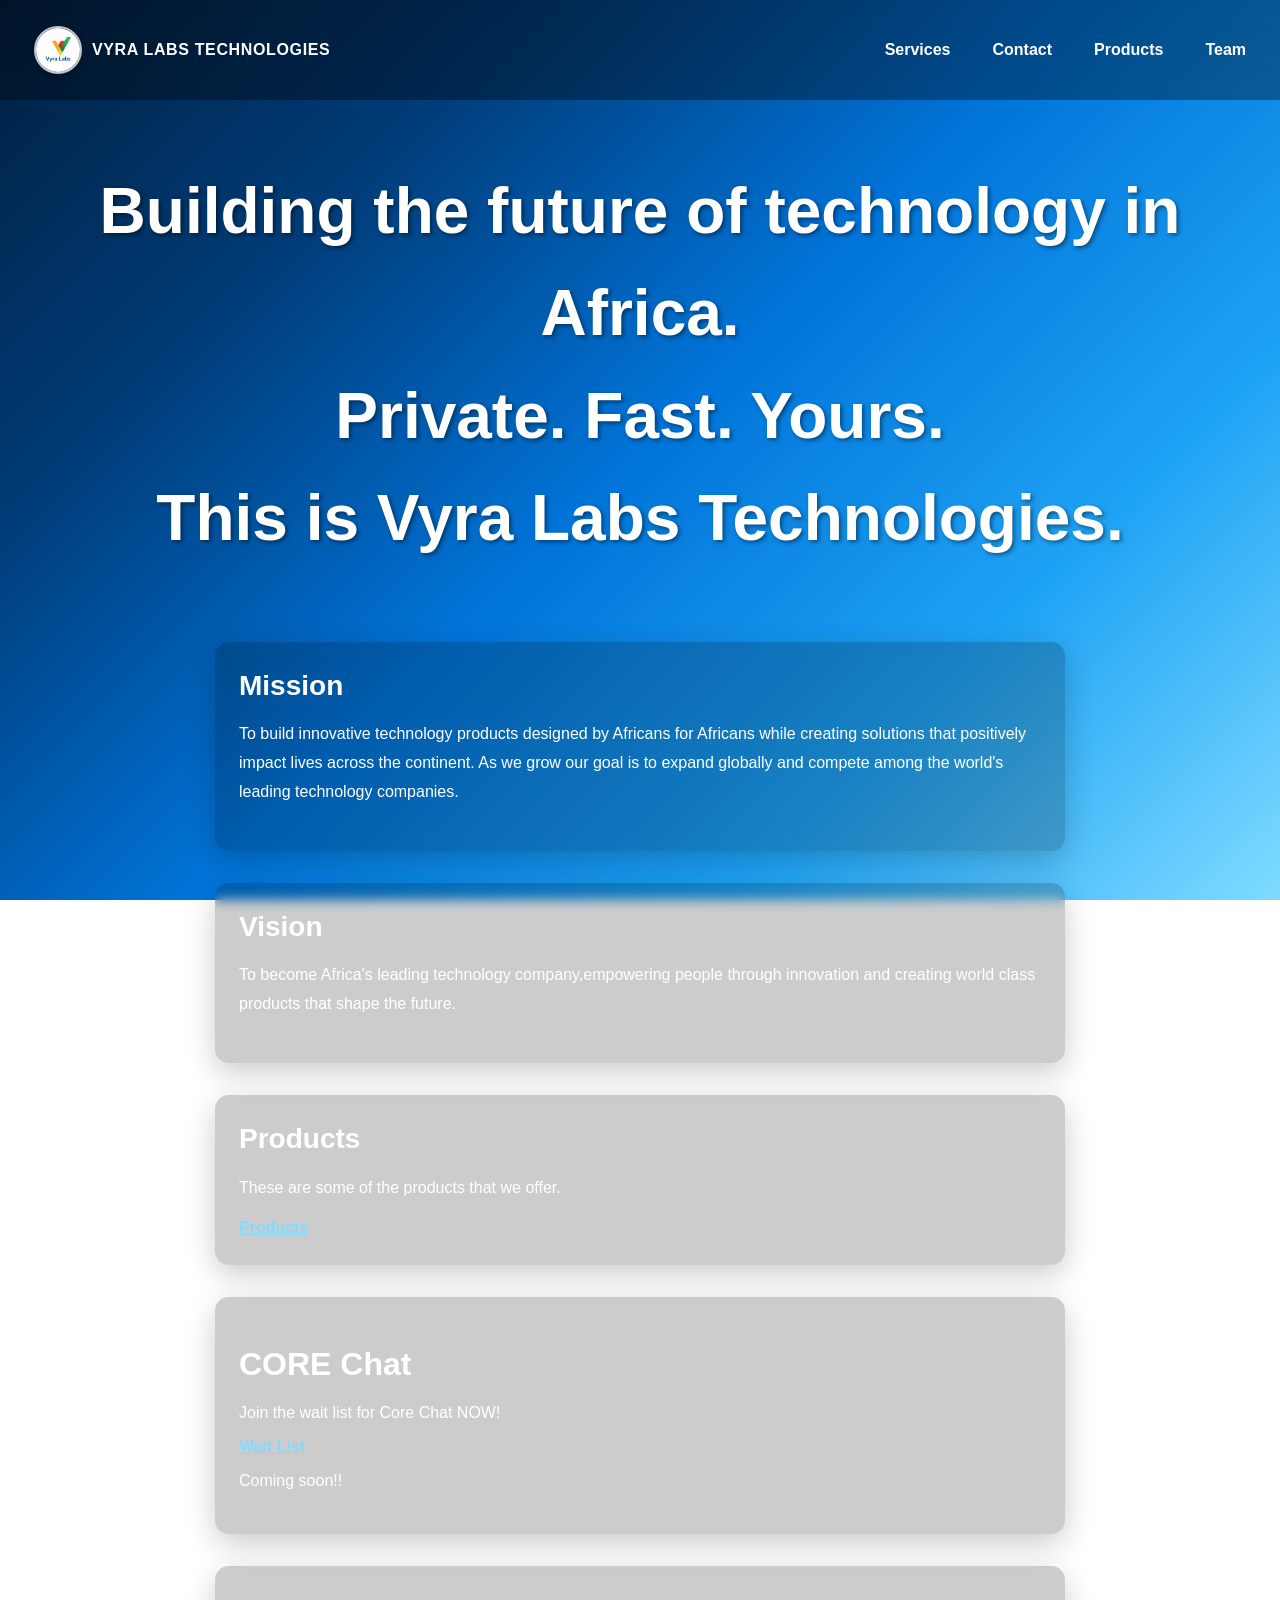
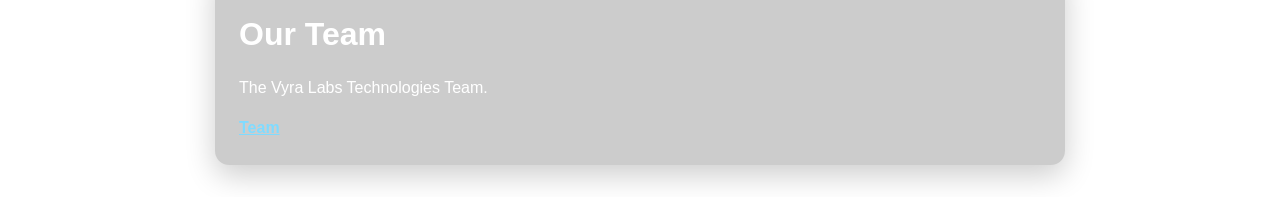
<file: index.html>
<!DOCTYPE html>
<html lang="en">

<head>

    <meta charset="UTF-8">
    <meta name="viewport" content="width=device-width, initial-scale=1.0">
    <title>Vyra Labs Technologies</title>
    <meta name="description" content="Building the future of technology in Africa. Private. Fast. Yours. This is Vyra Labs Technologies">
    <meta property="og:type" content="website">
    <meta property="url" content="https://vyralabstech.com">
    <meta property="og:title" content="Home | Vyra Labs Technologies">
    <meta property="og:description" content="Building the future of technology in Africa. Private. Fast. Yours. This is Vyra Labs Technologies">
    <meta property="og:image" content="../assets/img/logo.jpeg">
    <meta name="twitter:card" content="summary_large_image">
    <meta name="twitter:site" content="@vyralabstech">
    <meta name="twitter:title" content="Home | Vyra Labs Technologies">
    <meta name="twitter:description" content="Building the future of technology in Africa. Private. Fast. Yours. This is Vyra Labs Technologies">
    <meta name="twitter:image" content="../assets/img/logo.jpeg">
    <link rel="icon" type="image/jpeg" href="assets/img/logo.jpeg">
    <link rel="stylesheet" href="assets/css/styles.css">
    <meta name="google-site-verification" content="u13f1HX8KoJ3mDFHfoz8K96Q_uGdY47imUyLUu4GbwY" />
</head>

<body>
    <nav>
        <ul>
            <li class="brand-item">
                <a href="index.html" class="brand">
                    <img src="assets/img/logo.jpeg" alt="Vyra Labs logo">
                    <span>Vyra Labs Technologies</span>
                </a>
            </li>
            <li><a href="services/">Services</a></li>
            <li><a href="contacts/">Contact</a></li>
            <li><a href="products/">Products</a></li>
            <li><a href="team/">Team</a></li>
        </ul>
    </nav>

    <div class="hero-text">
        <h1>Building the future of technology in Africa.<br>
            Private. Fast. Yours.<br>
            This is Vyra Labs Technologies.
        </h1>
    </div>
    <div class="mission">
        <h1>Mission</h1>
        <p>To build innovative technology products designed by
            Africans for Africans while creating solutions that
            positively impact lives across the continent. As we
            grow our goal is to expand globally and compete among
            the world's leading technology companies.
        </p>
    </div>
    <div class="vision">
        <h1>Vision</h1>
        <p>To become Africa's leading technology company,empowering
            people through innovation and creating world class
            products that shape the future.
        </p>
    </div>

    <div class="products">
        <h1>Products</h1>
        <p>These are some of the products that we offer.</p>
        <a href="products/">Products</a>
    </div>

    <div class="wait-list">
        <h1>CORE Chat</h1>
        <p>Join the wait list for Core Chat NOW!</p>
        <a href="waitlist/">Wait List</a>
        <p>Coming soon!!</p>
    </div>
    <div class="team">
        <h1>Our Team</h1>
        <p>The Vyra Labs Technologies Team.</p>
        <a href="team/">Team</a>
    </div>
</body>

</html>
</file>
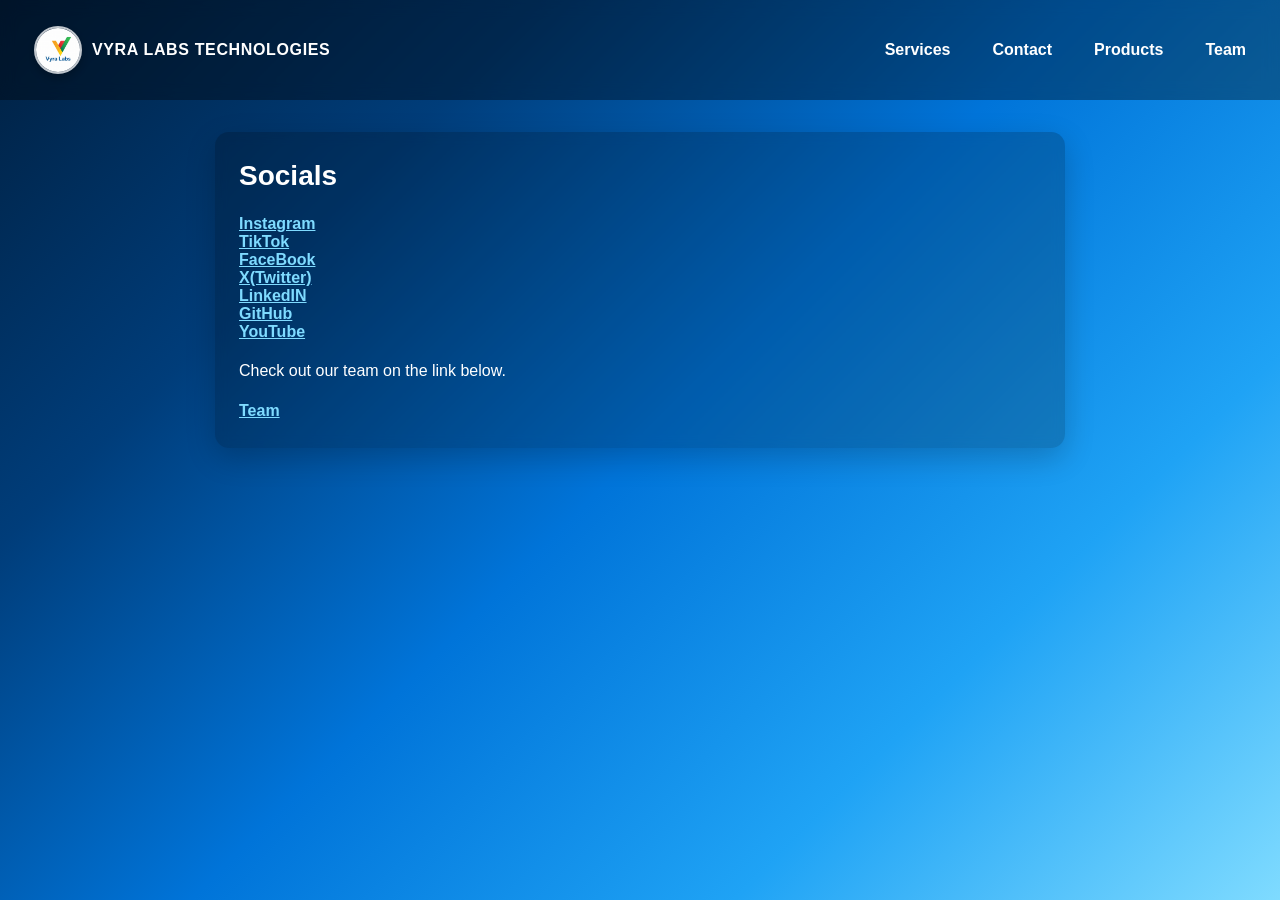
<file: contacts/index.html>
<!DOCTYPE html>
<html lang="en">

<head>

    <title>Contacts | Vyra Labs Technologies</title>
    <meta name="description" content="Vyra Lasbs Technologies official contact page.">
    <meta property="og:type" content="website">
    <meta property="url" content="https://vyralabstech.com/contacts/">
    <meta property="og:title" content="Contacts | Vyra Labs Technologies">
    <meta property="og:description" content="Vyra Lasbs Technologies official contact page.">
    <meta property="og:image" content="../assets/img/logo.jpeg">
    <meta name="twitter:card" content="summary_large_image">
    <meta name="twitter:site" content="@vyralabstech">
    <meta name="twitter:title" content="Contacts | Vyra Labs Technologies">
    <meta name="twitter:description" content="Vyra Lasbs Technologies official contact page.">
    <meta name="twitter:image" content="../assets/img/logo.jpeg">
    <link rel="icon" type="image/jpeg" href="../assets/img/logo.jpeg">
    <link rel="stylesheet" href="../assets/css/styles.css">
    <meta charset="UTF-8">
    <meta name="viewport" content="width=device-width, initial-scale=1.0">

</head>

<body>
    <nav>
        <ul>
            <li class="brand-item">
                <a href="../" class="brand">
                    <img src="../assets/img/logo.jpeg" alt="Vyra Labs logo">
                    <span>Vyra Labs Technologies</span>
                </a>
            </li>
            <li><a href="../services/">Services</a></li>
            <li><a href="#">Contact</a></li>
            <li><a href="../products/">Products</a></li>
            <li><a href="../team/">Team</a></li>
        </ul>
    </nav>

    <div class="contact">
        <h2>Socials</h2>
        <a href="https://instagram.com/vyralabstech">Instagram</a><br>
        <a href="https://tiktok.com/@vyralabstech">TikTok</a><br>
        <a href="https://facebook.com/">FaceBook</a><br>
        <a href="https://x.com/vyralabstech">X(Twitter)</a><br>
        <a href="https://linkedin/">LinkedIN</a><br>

        <a href="https://github.com/vyralabstech">GitHub</a><br>
        <a href="https://youtube.com/@vyralabstech">YouTube</a><br>
        <p>Check out our team on the link below.</p>
        <a href="../team/">Team</a>

    </div>



</body>

</html>
</file>
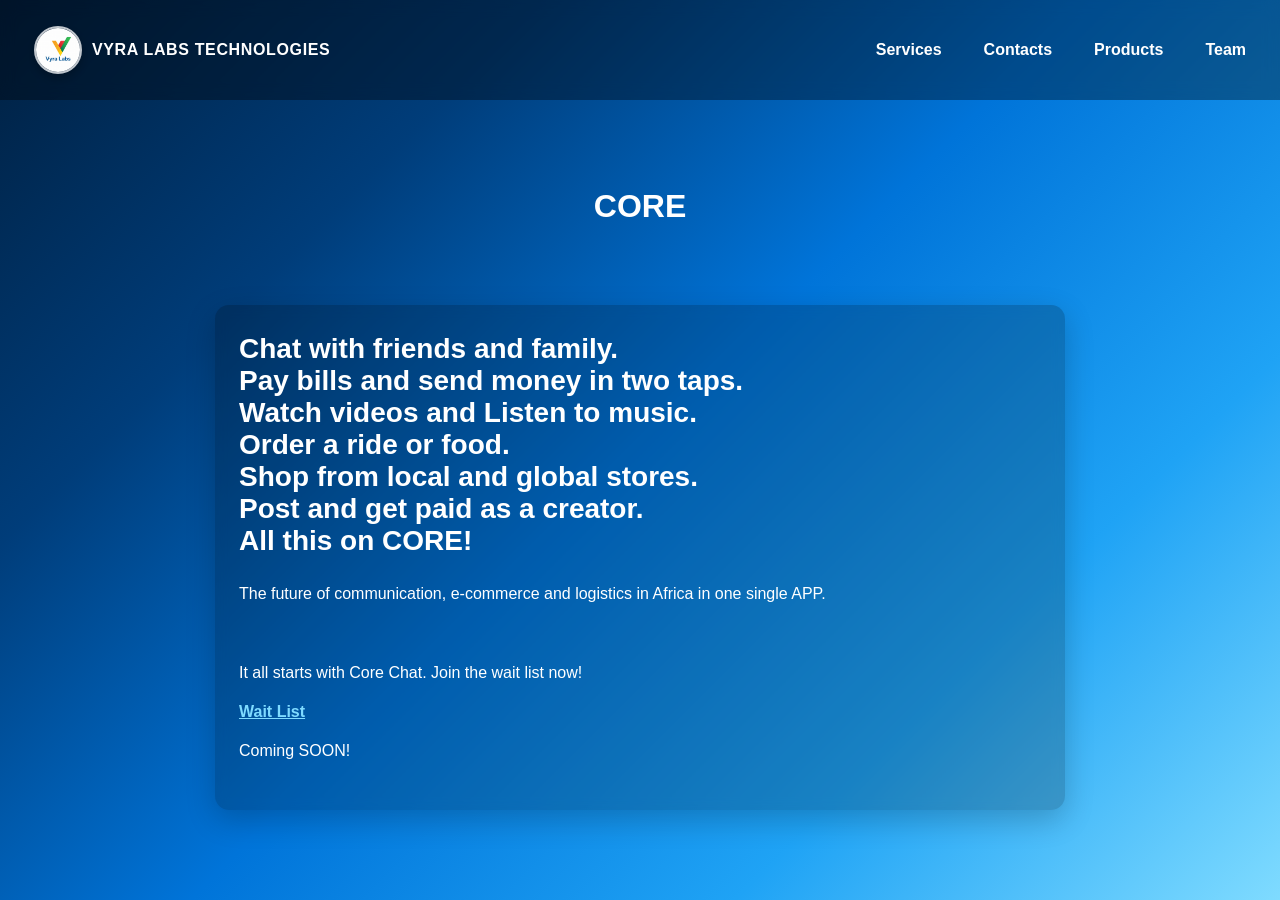
<file: products/index.html>
<!DOCTYPE html>
<html>

<head>
    <meta charset="UTF-8">
    <meta name="viewport" content="width=device-width, initial-scale=1.0">
    <title>Products | Vyra Labs Technologies</title>
    <meta name="description" content="Vyra Lasbs Technologies offers various products related mostly to technology.">
    <meta property="og:type" content="website">
    <meta property="url" content="https://vyralabstech.com/products/">
    <meta property="og:title" content="Productss | Vyra Labs Technologies">
    <meta property="og:description" content="Vyra Lasbs Technologies offers various products related mostly to technology.">
    <meta property="og:image" content="../assets/img/logo.jpeg">
    <meta name="twitter:card" content="summary_large_image">
    <meta name="twitter:site" content="@vyralabstech">
    <meta name="twitter:title" content="Products | Vyra Labs Technologies">
    <meta name="twitter:description" content="Vyra Lasbs Technologies offers various products related mostly to technology.">
    <meta name="twitter:image" content="../assets/img/logo.jpeg">
    <link rel="icon" type="image/jpeg" href="../assets/img/logo.jpeg">
    <link rel="stylesheet" href="../assets/css/styles.css">
</head>

<body>
    <nav>
        <ul>
            <li class="brand-item">
                <a href="../" class="brand">
                    <img src="../assets/img/logo.jpeg" alt="Vyra Labs logo">
                    <span>Vyra Labs Technologies</span>
                </a>
            </li>
            <li><a href="../services/">Services</a></li>
            <li><a href="../contacts/">Contacts</a></li>
            <li><a href="#">Products</a></li>
            <li><a href="../team/">Team</a></li>
        </ul>
    </nav>
    <h1 class="hero-text">CORE</h1>
    <div class="core">
        <h2>
            <b>Chat</b> with friends and family.<br>
            <b>Pay</b> bills and send money in two taps.<br>
            <b>Watch</b> videos and <b>Listen</b> to music.<br>
            <b>Order</b> a ride or food.<br>
            <b>Shop</b> from local and global stores.<br>
            <b>Post</b> and get paid as a creator.<br>
            <b>All this on CORE!</b>
        </h2>
        <p>
            The future of communication, e-commerce and logistics in Africa in one single APP.
        </p><br>
        <p>It all starts with Core Chat. Join the wait list now!</p>
        <a href="../waitlist/">Wait List</a>
        <p>Coming SOON!</p>
    </div>
</body>

</html>
</file>
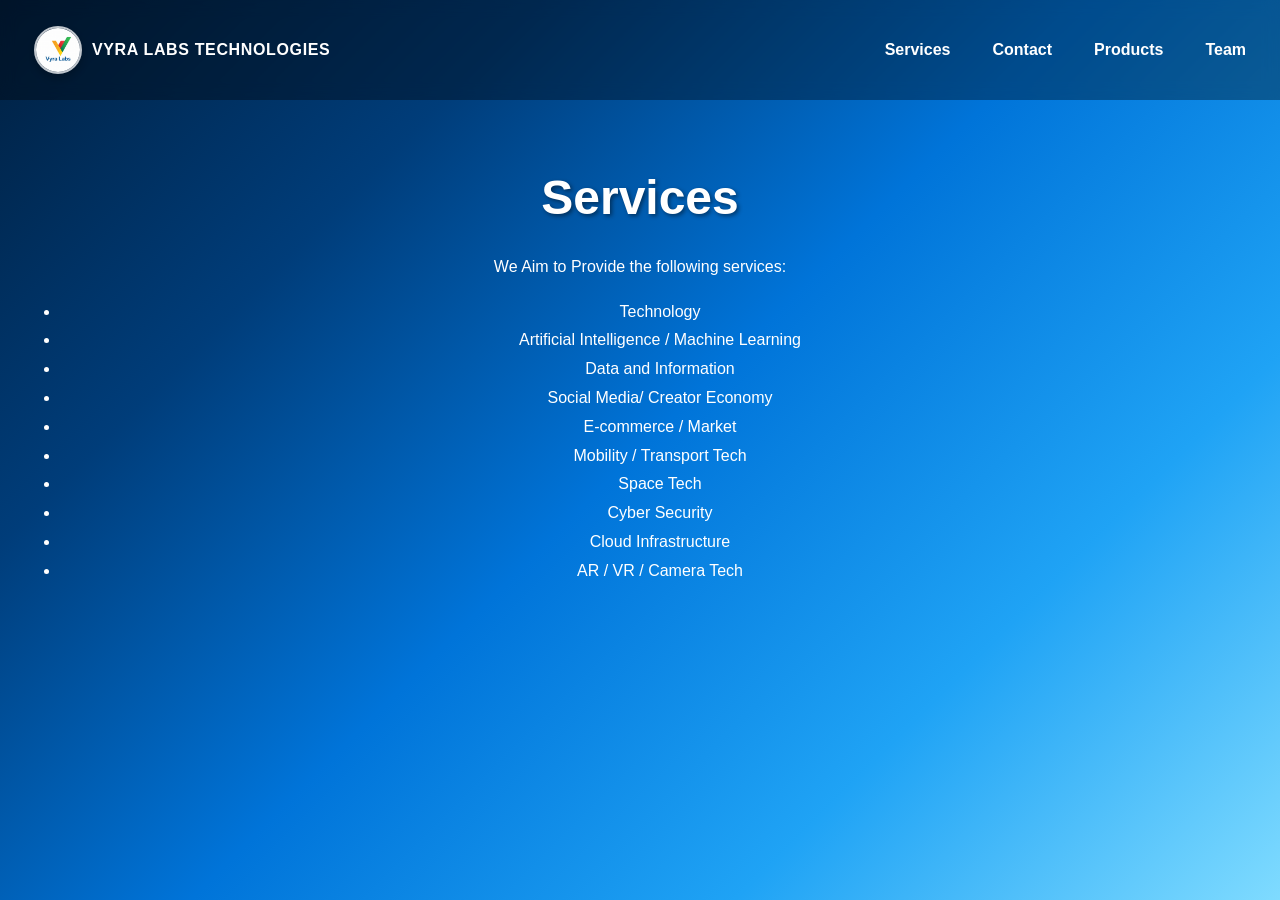
<file: services/index.html>
<!DOCTYPE html>
<html lang="en">

<head>

    <meta charset="UTF-8">
    <meta name="viewport" content="width=device-width, initial-scale=1.0">

    <title>Services | Vyra Labs Technologies</title>
    <meta name="description" content="Vyra Lasbs Technologies offers various services related mostly to technology.">
    <meta property="og:type" content="website">
    <meta property="url" content="https://vyralabstech.com/services/">
    <meta property="og:title" content="Services | Vyra Labs Technologies">
    <meta property="og:description" content="Vyra Lasbs Technologies offers various services related mostly to technology.">
    <meta property="og:image" content="../assets/img/logo.jpeg">
    <meta name="twitter:card" content="summary_large_image">
    <meta name="twitter:site" content="@vyralabstech">
    <meta name="twitter:title" content="Services | Vyra Labs Technologies">
    <meta name="twitter:description" content="Vyra Lasbs Technologies offers various services related mostly to technology.">
    <meta name="twitter:image" content="../assets/img/logo.jpeg">
    <link rel="icon" type="image/jpeg" href="../assets/img/logo.jpeg">
    <link rel="stylesheet" href="../assets/css/styles.css">
</head>

<body>
    <nav>
        <ul>
            <li class="brand-item">
                <a href="../" class="brand">
                    <img src="../assets/img/logo.jpeg" alt="Vyra Labs logo">
                    <span>Vyra Labs Technologies</span>
                </a>
            </li>
            <li><a href="#">Services</a></li>
            <li><a href="../contacts/">Contact</a></li>
            <li><a href="../products/">Products</a></li>
            <li><a href="../team/">Team</a></li>
        </ul>
    </nav>
    <section class="hero-text">
        <h1>Services</h1>
        <p>We Aim to Provide the following services:</p>
        <ul>
            <li>Technology</li>
            <li>Artificial Intelligence / Machine Learning</li>
            <li>Data and Information</li>
            <li>Social Media/ Creator Economy</li>
            <li>E-commerce / Market</li>
            <li>Mobility / Transport Tech</li>
            <li>Space Tech</li>
            <li>Cyber Security</li>
            <li>Cloud Infrastructure</li>
            <li>AR / VR / Camera Tech</li>

        </ul>

    </section>

</body>

</html>
</file>
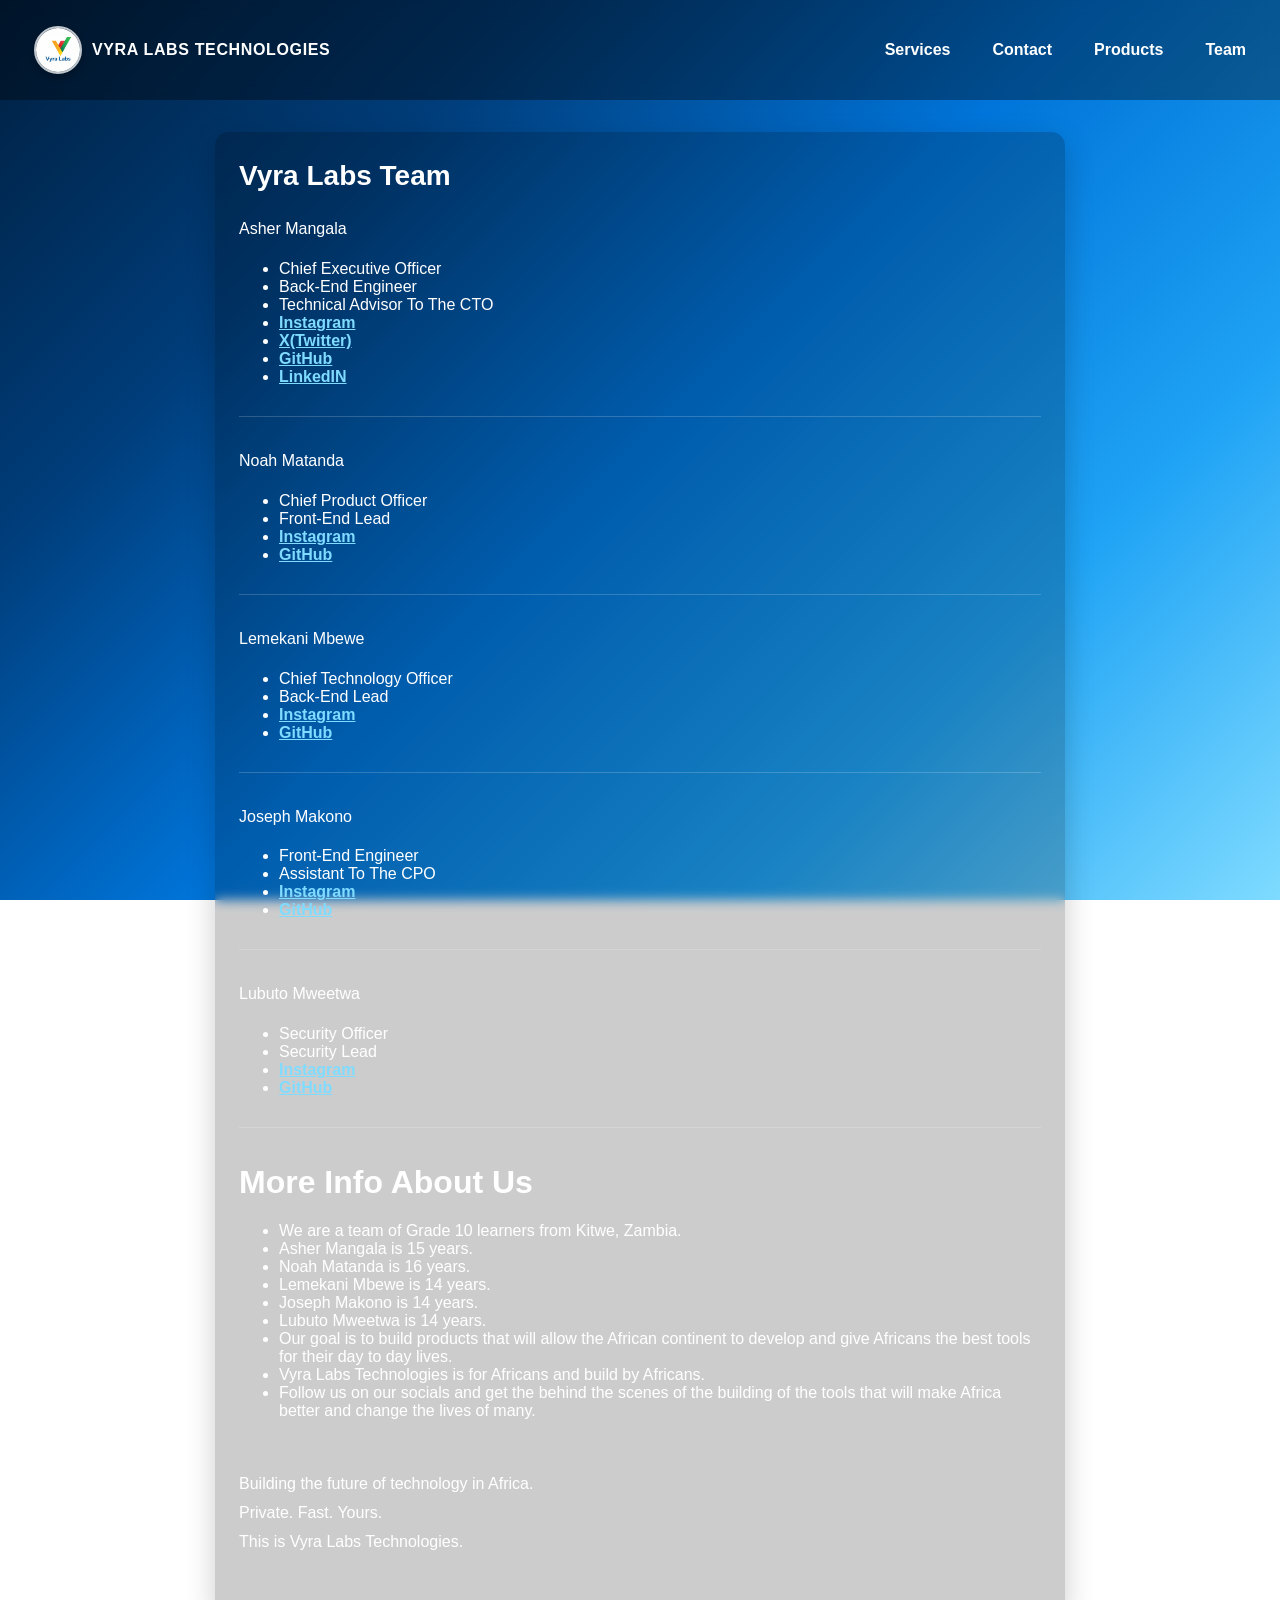
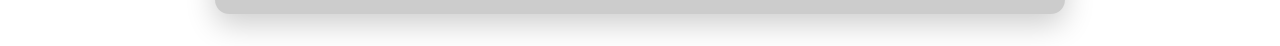
<file: team/index.html>
<!DOCTYPE html>
<html>

<head>
    <title>Team | Vyra Labs Technologies</title>
    <meta name="description" content="Vyra Lasbs Technologies Masterminds, Executives and Contributors.">
    <meta property="og:type" content="website">
    <meta property="url" content="https://vyralabstech.com/team/">
    <meta property="og:title" content="Team | Vyra Labs Technologies">
    <meta property="og:description" content="Vyra Lasbs Technologies Masterminds, Executives and Contibutors.">
    <meta property="og:image" content="../assets/img/logo.jpeg">
    <meta name="twitter:card" content="summary_large_image">
    <meta name="twitter:site" content="@vyralabstech">
    <meta name="twitter:title" content="Team | Vyra Labs Technologies">
    <meta name="twitter:description" content="Vyra Lasbs Technologies Masterminds, Executives and Contributors.">
    <meta name="twitter:image" content="../assets/img/logo.jpeg">
    <link rel="icon" type="image/jpeg" href="../assets/img/logo.jpeg">
    <link rel="stylesheet" href="../assets/css/styles.css">
    <meta charset="UTF-8">
    <meta name="viewport" content="width=device-width, initial-scale=1.0">

</head>

<body>
    <nav>
        <ul>
            <li class="brand-item">
                <a href="../" class="brand">
                    <img src="../assets/img/logo.jpeg" alt="Vyra Labs logo">
                    <span>Vyra Labs Technologies</span>
                </a>
            </li>
            <li><a href="../services/">Services</a></li>
            <li><a href="../contacts/">Contact</a></li>
            <li><a href="../products/">Products</a></li>
            <li><a href="#">Team</a></li>
        </ul>
    </nav>
    <div class="team">
        <h2>Vyra Labs Team</h2>
        <div class="asher">
            <p>Asher Mangala</p>
            <ul>
                <li>Chief Executive Officer</li>
                <li>Back-End Engineer</li>
                <li>Technical Advisor To The CTO</li>
                <li><a href="https://instagram.com/d3f4ult_ctrl">Instagram</a></li>
                <li><a href="https://x.com/d3f4ult_ctrl">X(Twitter)</a></li>
                <li><a href="https://github.com/d3f4ult-ctrl">GitHub</a></li>
                <li><a href="https://">LinkedIN</a></li>
            </ul>
        </div>
        <div class="noah">
            <p>Noah Matanda</p>
            <ul>
                <li>Chief Product Officer</li>
                <li>Front-End Lead</li>
                <li><a href="https://instagram/noah_matanda">Instagram</a></li>
                <li><a href="https://github.com/noaththe7th">GitHub</a></li>
            </ul>
        </div>
        <div class="lemekani">
            <p>Lemekani Mbewe</p>
            <ul>
                <li>Chief Technology Officer</li>
                <li>Back-End Lead</li>
                <li><a href="https://instagram.com/playmaker_lm">Instagram</a></li>
                <li><a href="https://github.com/">GitHub</a></li>
            </ul>
        </div>
        <div class="joseph">
            <p>Joseph Makono</p>
            <ul>
                <li>Front-End Engineer</li>
                <li>Assistant To The CPO</li>
                <li><a href="https://instagram.com/mk_josh36060">Instagram</a></li>
                <li><a href="https://github.com/">GitHub</a></li>
            </ul>
        </div>
        <div class="lubuto">
            <p>Lubuto Mweetwa</p>
            <ul>
                <li>Security Officer</li>
                <li>Security Lead</li>
                <li><a href="https://instagram.com/">Instagram</a></li>
                <li><a href="https://github.com/">GitHub</a></li>
            </ul>
        </div>
        <div class="abt-us">
            <h1>More Info About Us</h1>
            <ul>
                <li>We are a team of Grade 10 learners from Kitwe, Zambia.</li>
                <li>Asher Mangala is 15 years.</li>
                <li>Noah Matanda is 16 years.</li>
                <li>Lemekani Mbewe is 14 years.</li>
                <li>Joseph Makono is 14 years.</li>
                <li>Lubuto Mweetwa is 14 years.</li>
                <li>
                    Our goal is to build products that will allow the African continent to develop and give Africans the best tools for their day to day lives.
                </li>
                <li>Vyra Labs Technologies is for Africans and build by Africans.</li>
                <li>
                    Follow us on our socials and get the behind the scenes of the building of the tools that will make Africa better and change the lives of many.

                </li>
                
            </ul><br>
            <P>
                Building the future of technology in Africa.<br>
                Private. Fast. Yours.<br>
                This is Vyra Labs Technologies.
            </P>
        </div>
    </div>
</body>

</html>
</file>
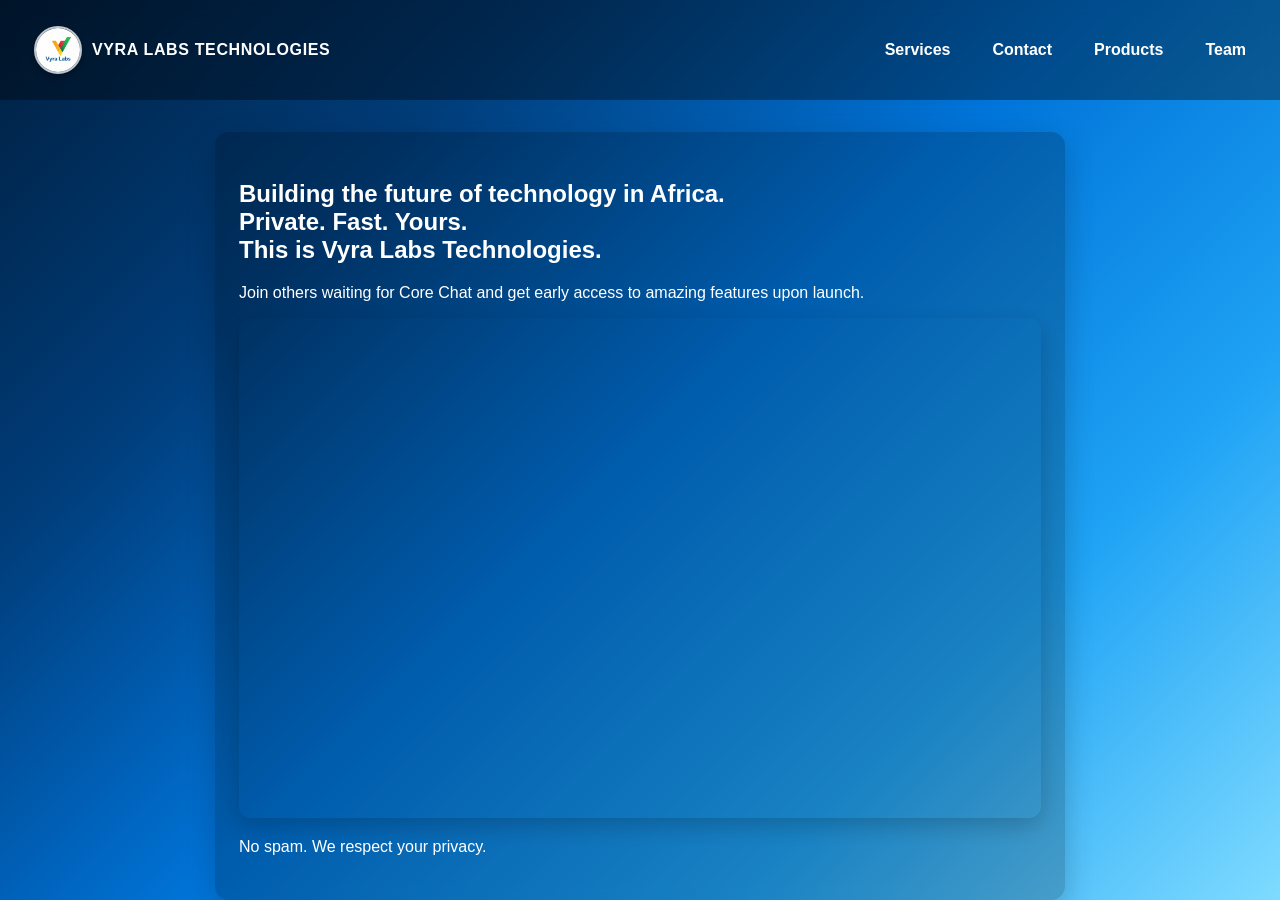
<file: waitlist/index.html>
<!DOCTYPE html>
<html>

<head>
    <meta charset="UTF-8">
    <title>WaitList | Vyra Labs Technologies</title>
    <meta name="description" content="Vyra Lasbs Technologies Waitlist for CORE Chat.">
    <meta property="og:type" content="website">
    <meta property="url" content="https://vyralabstech.com/waitlist/">
    <meta property="og:title" content="WaitList | Vyra Labs Technologies">
    <meta property="og:description" content="Vyra Lasbs Technologies Waitlst for CORE Chat.">
    <meta property="og:image" content="../assets/img/logo.jpeg">
    <meta name="twitter:card" content="summary_large_image">
    <meta name="twitter:site" content="@vyralabstech">
    <meta name="twitter:title" content="WaitList | Vyra Labs Technologies">
    <meta name="twitter:description" content="Vyra Lasbs Technologies Waitlist for CORE Chat.">
    <meta name="twitter:image" content="../assets/img/logo.jpeg">
    <meta name="viewport" content="width=device-width, initial-scale=1.0">
    <link rel="icon" type="image/jpeg" href="../assets/img/logo.jpeg">
    <link rel="stylesheet" href="../assets/css/styles.css">
</head>

<body>
    <nav>
        <ul>
            <li class="brand-item">
                <a href="../" class="brand">
                    <img src="../assets/img/logo.jpeg" alt="Vyra Labs logo">
                    <span>Vyra Labs Technologies</span>
                </a>
            </li>
            <li><a href="../services/">Services</a></li>
            <li><a href="../contacts/">Contact</a></li>
            <li><a href="../products/">Products</a></li>
            <li><a href="../team/">Team</a></li>
        </ul>
    </nav>

    <div class="wait-list">
        <h2>Building the future of technology in Africa.<br>
            Private. Fast. Yours.<br>
            This is Vyra Labs Technologies.<br>
        </h2>
        <p>Join others waiting for Core Chat and get early access to amazing features upon launch.</p>
        <div class="form">
            <iframe src="https://tally.so/r/ODKD5Y" width="100%" height="500" frameborder="0" marginheight="0" marginwidth="0">
            </iframe>
        </div>
        <p>No spam. We respect your privacy.</p>
    </div>
    
</body>

</html>
</file>
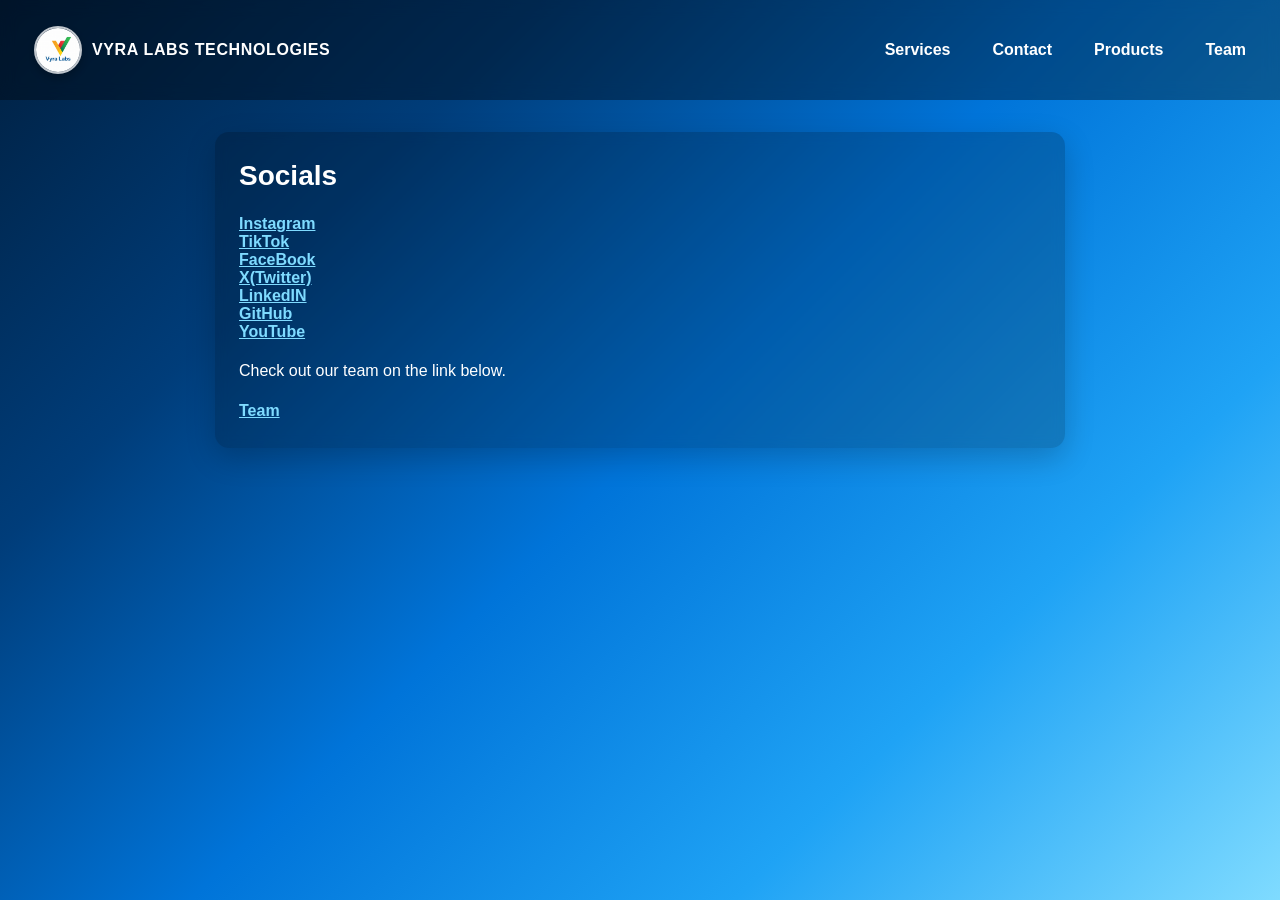
<file: contacts.html>
<!DOCTYPE html>
<html lang="en">

<head>

    <title>Vyra Labs Technologies | Contact</title>
    <link rel="icon" type="image/jpeg" href="logo.jpeg">
    <link rel="stylesheet" href="styles.css">
    <meta charset="UTF-8">
    <meta name="viewport" content="width=device-width, initial-scale=1.0">

</head>

<body>
    <nav>
        <ul>
            <li class="brand-item">
                <a href="index.html" class="brand">
                    <img src="logo.jpeg" alt="Vyra Labs logo">
                    <span>Vyra Labs Technologies</span>
                </a>
            </li>
            <li><a href="services.html">Services</a></li>
            <li><a href="#">Contact</a></li>
            <li><a href="products.html">Products</a></li>
            <li><a href="team.html">Team</a></li>
        </ul>
    </nav>

    <div class="contact">
        <h2>Socials</h2>
        <a href="https://instagram.com/vyralabstech">Instagram</a><br>
        <a href="https://tiktok.com/@vyralabstech">TikTok</a><br>
        <a href="https://facebook.com/">FaceBook</a><br>
        <a href="https://x.com/">X(Twitter)</a><br>
        <a href="https://linkedin/">LinkedIN</a><br>

        <a href="https://github.com/vyralabstech">GitHub</a><br>
        <a href="https://youtube.com/@vyralabstech">YouTube</a><br>
        <p>Check out our team on the link below.</p>
        <a href="team.html">Team</a>

    </div>



</body>

</html>
</file>
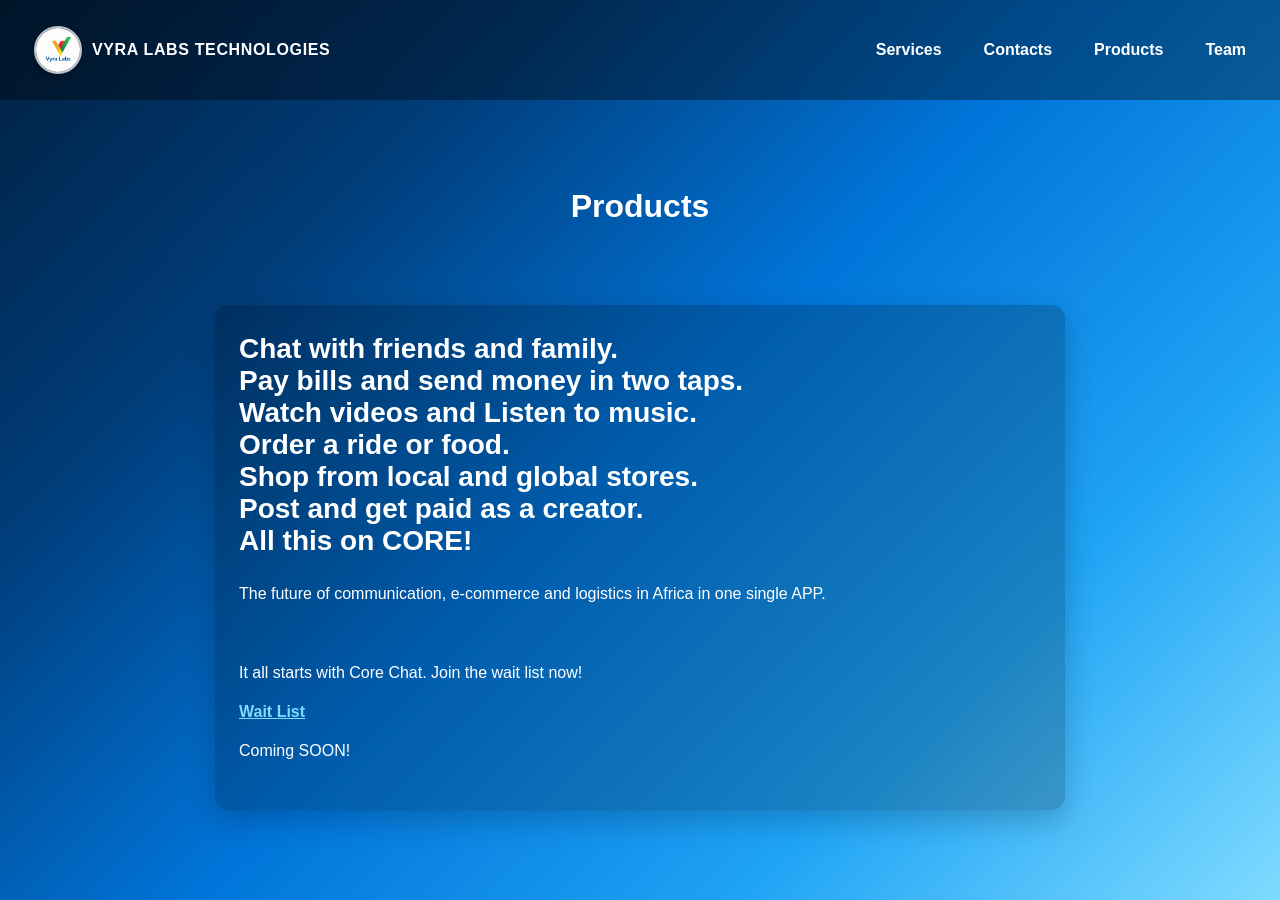
<file: products.html>
<!DOCTYPE html>
<html>

<head>
    <meta charset="UTF-8">
    <meta name="viewport" content="width=device-width, initial-scale=1.0">
    <title>Vyra Labs Technologies | Products</title>
    <link rel="icon" type="image/jpeg" href="logo.jpeg">
    <link rel="stylesheet" href="styles.css">
</head>

<body>
    <nav>
        <ul>
            <li class="brand-item">
                <a href="index.html" class="brand">
                    <img src="logo.jpeg" alt="Vyra Labs logo">
                    <span>Vyra Labs Technologies</span>
                </a>
            </li>
            <li><a href="services.html">Services</a></li>
            <li><a href="contacts.html">Contacts</a></li>
            <li><a href="#">Products</a></li>
            <li><a href="team.html">Team</a></li>
        </ul>
    </nav>
    <h1 class="hero-text">Products</h1>
    <div class="core">
        <h2>
            <b>Chat</b> with friends and family.<br>
            <b>Pay</b> bills and send money in two taps.<br>
            <b>Watch</b> videos and <b>Listen</b> to music.<br>
            <b>Order</b> a ride or food.<br>
            <b>Shop</b> from local and global stores.<br>
            <b>Post</b> and get paid as a creator.<br>
            <b>All this on CORE!</b>
        </h2>
        <p>
            The future of communication, e-commerce and logistics in Africa in one single APP.
        </p><br>
        <p>It all starts with Core Chat. Join the wait list now!</p>
        <a href="waitlist.html">Wait List</a>
        <p>Coming SOON!</p>
    </div>
</body>

</html>
</file>
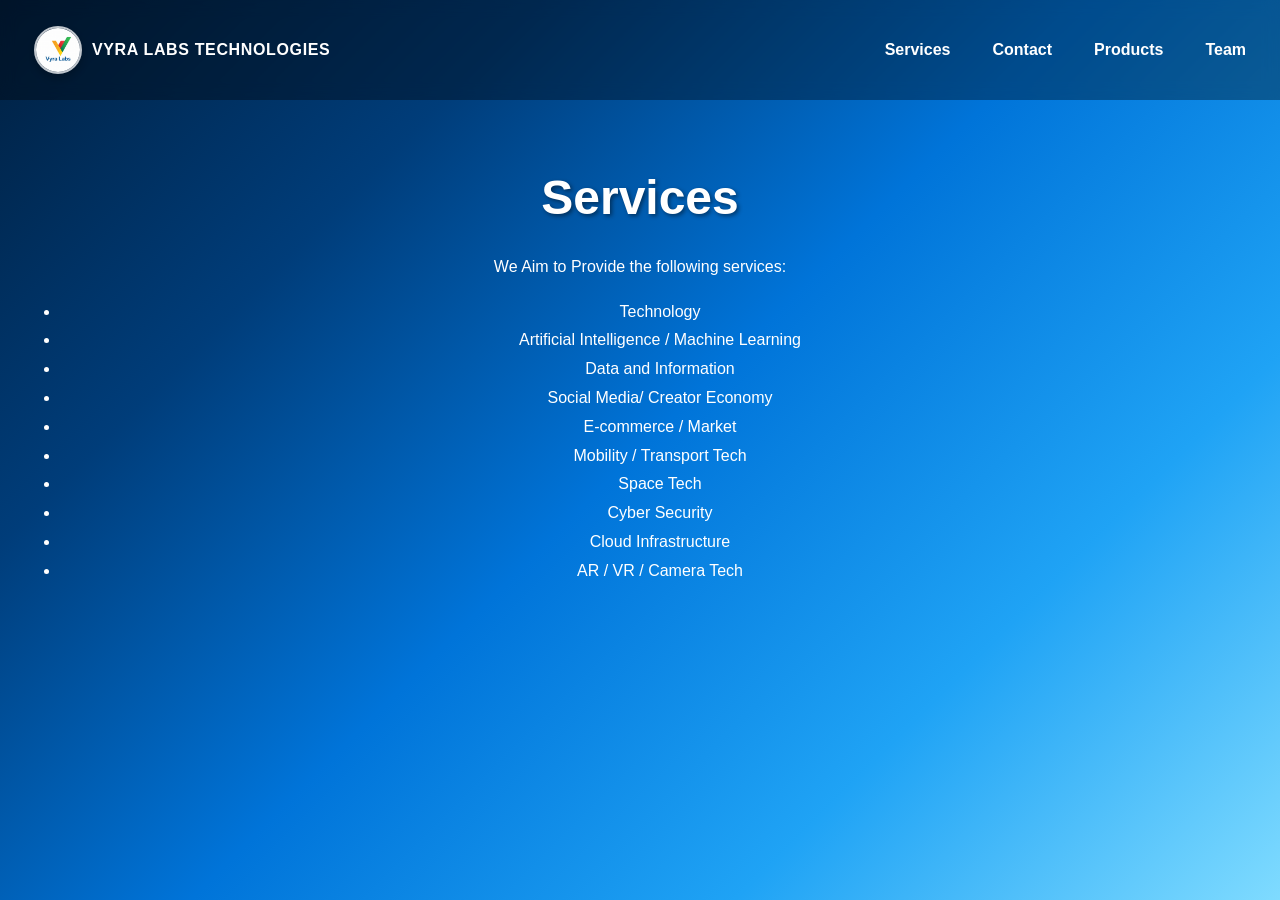
<file: services.html>
<!DOCTYPE html>
<html lang="en">

<head>

    <meta charset="UTF-8">
    <meta name="viewport" content="width=device-width, initial-scale=1.0">

    <title>Vyra Labs Technologies | Services</title>
    <link rel="icon" type="image/jpeg" href="logo.jpeg">
    <link rel="stylesheet" href="styles.css">
</head>

<body>
    <nav>
        <ul>
            <li class="brand-item">
                <a href="index.html" class="brand">
                    <img src="logo.jpeg" alt="Vyra Labs logo">
                    <span>Vyra Labs Technologies</span>
                </a>
            </li>
            <li><a href="#">Services</a></li>
            <li><a href="contacts.html">Contact</a></li>
            <li><a href="products.html">Products</a></li>
            <li><a href="team.html">Team</a></li>
        </ul>
    </nav>
    <section class="hero-text">
        <h1>Services</h1>
        <p>We Aim to Provide the following services:</p>
        <ul>
            <li>Technology</li>
            <li>Artificial Intelligence / Machine Learning</li>
            <li>Data and Information</li>
            <li>Social Media/ Creator Economy</li>
            <li>E-commerce / Market</li>
            <li>Mobility / Transport Tech</li>
            <li>Space Tech</li>
            <li>Cyber Security</li>
            <li>Cloud Infrastructure</li>
            <li>AR / VR / Camera Tech</li>

        </ul>

    </section>

</body>

</html>
</file>
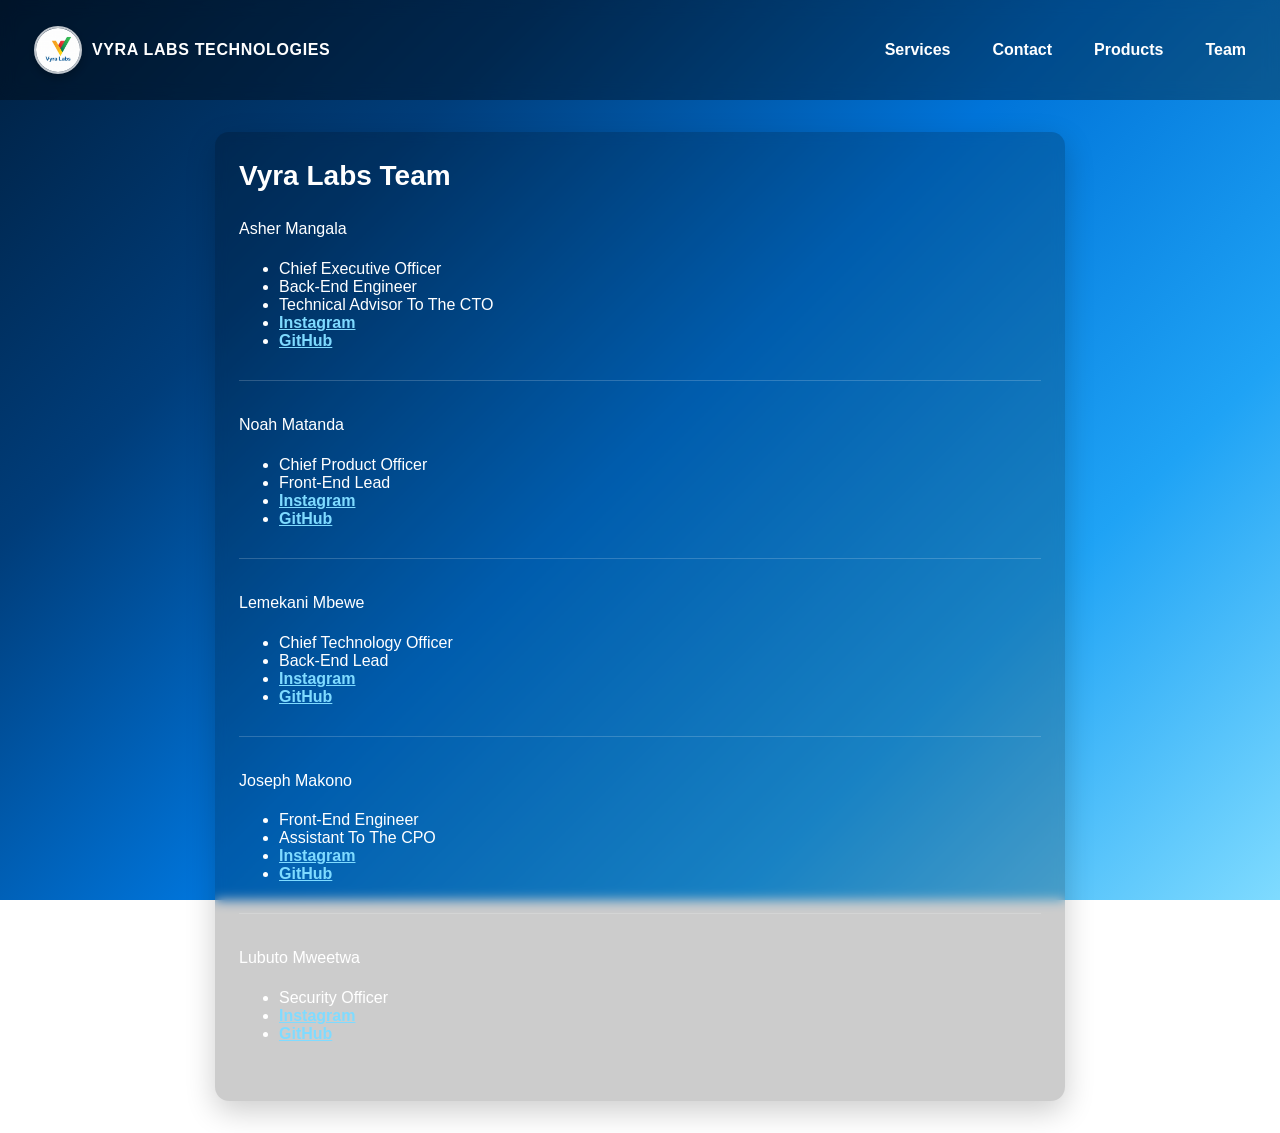
<file: team.html>
<!DOCTYPE html>
<html>

<head>
    <title>Vyra Labs Technologies | Team</title>
    <link rel="icon" type="image/jpeg" href="logo.jpeg">
    <link rel="stylesheet" href="styles.css">
    <meta charset="UTF-8">
    <meta name="viewport" content="width=device-width, initial-scale=1.0">

</head>

<body>
    <nav>
        <ul>
            <li class="brand-item">
                <a href="index.html" class="brand">
                    <img src="logo.jpeg" alt="Vyra Labs logo">
                    <span>Vyra Labs Technologies</span>
                </a>
            </li>
            <li><a href="services.html">Services</a></li>
            <li><a href="contacts.html">Contact</a></li>
            <li><a href="products.html">Products</a></li>
            <li><a href="#">Team</a></li>
        </ul>
    </nav>
    <div class="team">
        <h2>Vyra Labs Team</h2>
        <div class="asher">
            <p>Asher Mangala</p>
            <ul>
                <li>Chief Executive Officer</li>
                <li>Back-End Engineer</li>
                <li>Technical Advisor To The CTO</li>
                <li><a href="https://instagram.com/d3f4ult_ctrl">Instagram</a></li>
                <li><a href="https://github.com/d3f4ult-ctrl">GitHub</a></li>
            </ul>
        </div>
        <div class="noah">
            <p>Noah Matanda</p>
            <ul>
                <li>Chief Product Officer</li>
                <li>Front-End Lead</li>
                <li><a href="https://instagram/noah_matanda">Instagram</a></li>
                <li><a href="https://github.com/noaththe7th">GitHub</a></li>
            </ul>
        </div>
        <div class="lemekani">
            <p>Lemekani Mbewe</p>
            <ul>
                <li>Chief Technology Officer</li>
                <li>Back-End Lead</li>
                <li><a href="https://instagram.com/playmaker_lm">Instagram</a></li>
                <li><a href="https://github.com/">GitHub</a></li>
            </ul>
        </div>
        <div class="joseph">
            <p>Joseph Makono</p>
            <ul>
                <li>Front-End Engineer</li>
                <li>Assistant To The CPO</li>
                <li><a href="https://instagram.com/mk_j0sh36060">Instagram</a></li>
                <li><a href="https://github.com/">GitHub</a></li>
            </ul>
        </div>
        <div class="lubuto">
            <p>Lubuto Mweetwa</p>
            <ul>
                <li>Security Officer</li>
                <li><a href="https://instagram.com/">Instagram</a></li>
                <li><a href="https://github.com/">GitHub</a></li>
            </ul>
        </div>
    </div>
</body>

</html>
</file>
<file: assets/css/styles.css>
* {
    box-sizing: border-box;
}

body {
    margin: 0;
    padding: 0;
    min-height: 100vh;
    font-family: Arial, sans-serif;
    color: #ffffff;
    background: linear-gradient(135deg, #001f3f 0%, #003d7a 25%, #0074d9 50%, #1fa3f5 75%, #7fdbff 100%);
    background-attachment: fixed;
}

nav ul {
    list-style: none;
    padding: 18px 24px;
    margin: 0;
    display: flex;
    flex-wrap: wrap;
    align-items: center;
    justify-content: center;
    gap: 12px 22px;
    background-color: rgba(0, 0, 0, 0.35);
    backdrop-filter: blur(8px);
}

.brand-item {
    margin-right: auto;
}

.brand {
    display: flex;
    align-items: center;
    gap: 10px;
    color: #ffffff;
    text-decoration: none;
    font-weight: 700;
    letter-spacing: 0.04em;
    text-transform: uppercase;
}

.brand img {
    width: 48px;
    height: 48px;
    object-fit: cover;
    border-radius: 50%;
    border: 2px solid rgba(255, 255, 255, 0.75);
    box-shadow: 0 4px 10px rgba(0, 0, 0, 0.25);
}

nav a {
    color: #ffffff;
    text-decoration: none;
    font-weight: 600;
    font-size: 16px;
    padding: 8px 10px;
    border-radius: 999px;
    transition: background-color 0.3s ease, color 0.3s ease, transform 0.2s ease;
}

nav a:hover,
nav a:focus {
    color: #001f3f;
    background-color: #7fdbff;
    transform: translateY(-1px);
}

.hero-text {
    text-align: center;
    padding: 60px 20px 40px;
    font-size: 32px;
    line-height: 1.6;
}

.hero-text h1,
.hero-text h2 {
    margin: 0;
    text-shadow: 2px 2px 4px rgba(0, 0, 0, 0.45);
}

.mission,
.vision,
.products,
.wait-list,
.core,
.team,
.contact {
    margin: 32px auto;
    padding: 28px 24px;
    background-color: rgba(0, 0, 0, 0.2);
    border-radius: 14px;
    max-width: 850px;
    box-shadow: 0 10px 30px rgba(0, 0, 0, 0.2);
    backdrop-filter: blur(6px);
}

.mission h1,
.vision h1,
.products h1,
.core h2,
.contact h2,
.team h2 {
    margin-top: 0;
    font-size: 28px;
}

.mission p,
.vision p,
.products p,
.core p,
.contact p,
.team p,
.hero-text p,
.hero-text ul,
.hero-text li {
    line-height: 1.8;
    font-size: 16px;
}

.products a,
.wait-list a,
.core a,
.contact a,
.team a {
    color: #7fdbff;
    font-weight: 700;
}

.team > div {
    padding: 14px 0;
    border-top: 1px solid rgba(255, 255, 255, 0.18);
}

.team > div:first-of-type {
    border-top: none;
    padding-top: 0;
}

.form iframe {
    border: none;
    border-radius: 12px;
    box-shadow: 0 8px 24px rgba(0, 0, 0, 0.2);
}

@media (max-width: 768px) {
    nav ul {
        justify-content: flex-start;
    }

    .brand-item {
        width: 100%;
        margin-right: 0;
        margin-bottom: 6px;
    }

    .hero-text {
        font-size: 24px;
        padding-top: 40px;
    }
}
</file>
<file: styles.css>
* {
    box-sizing: border-box;
}

body {
    margin: 0;
    padding: 0;
    min-height: 100vh;
    font-family: Arial, sans-serif;
    color: #ffffff;
    background: linear-gradient(135deg, #001f3f 0%, #003d7a 25%, #0074d9 50%, #1fa3f5 75%, #7fdbff 100%);
    background-attachment: fixed;
}

nav ul {
    list-style: none;
    padding: 18px 24px;
    margin: 0;
    display: flex;
    flex-wrap: wrap;
    align-items: center;
    justify-content: center;
    gap: 12px 22px;
    background-color: rgba(0, 0, 0, 0.35);
    backdrop-filter: blur(8px);
}

.brand-item {
    margin-right: auto;
}

.brand {
    display: flex;
    align-items: center;
    gap: 10px;
    color: #ffffff;
    text-decoration: none;
    font-weight: 700;
    letter-spacing: 0.04em;
    text-transform: uppercase;
}

.brand img {
    width: 48px;
    height: 48px;
    object-fit: cover;
    border-radius: 50%;
    border: 2px solid rgba(255, 255, 255, 0.75);
    box-shadow: 0 4px 10px rgba(0, 0, 0, 0.25);
}

nav a {
    color: #ffffff;
    text-decoration: none;
    font-weight: 600;
    font-size: 16px;
    padding: 8px 10px;
    border-radius: 999px;
    transition: background-color 0.3s ease, color 0.3s ease, transform 0.2s ease;
}

nav a:hover,
nav a:focus {
    color: #001f3f;
    background-color: #7fdbff;
    transform: translateY(-1px);
}

.hero-text {
    text-align: center;
    padding: 60px 20px 40px;
    font-size: 32px;
    line-height: 1.6;
}

.hero-text h1,
.hero-text h2 {
    margin: 0;
    text-shadow: 2px 2px 4px rgba(0, 0, 0, 0.45);
}

.mission,
.vision,
.products,
.wait-list,
.core,
.team,
.contact {
    margin: 32px auto;
    padding: 28px 24px;
    background-color: rgba(0, 0, 0, 0.2);
    border-radius: 14px;
    max-width: 850px;
    box-shadow: 0 10px 30px rgba(0, 0, 0, 0.2);
    backdrop-filter: blur(6px);
}

.mission h1,
.vision h1,
.products h1,
.core h2,
.contact h2,
.team h2 {
    margin-top: 0;
    font-size: 28px;
}

.mission p,
.vision p,
.products p,
.core p,
.contact p,
.team p,
.hero-text p,
.hero-text ul,
.hero-text li {
    line-height: 1.8;
    font-size: 16px;
}

.products a,
.wait-list a,
.core a,
.contact a,
.team a {
    color: #7fdbff;
    font-weight: 700;
}

.team > div {
    padding: 14px 0;
    border-top: 1px solid rgba(255, 255, 255, 0.18);
}

.team > div:first-of-type {
    border-top: none;
    padding-top: 0;
}

.form iframe {
    border: none;
    border-radius: 12px;
    box-shadow: 0 8px 24px rgba(0, 0, 0, 0.2);
}

@media (max-width: 768px) {
    nav ul {
        justify-content: flex-start;
    }

    .brand-item {
        width: 100%;
        margin-right: 0;
        margin-bottom: 6px;
    }

    .hero-text {
        font-size: 24px;
        padding-top: 40px;
    }
}
</file>
